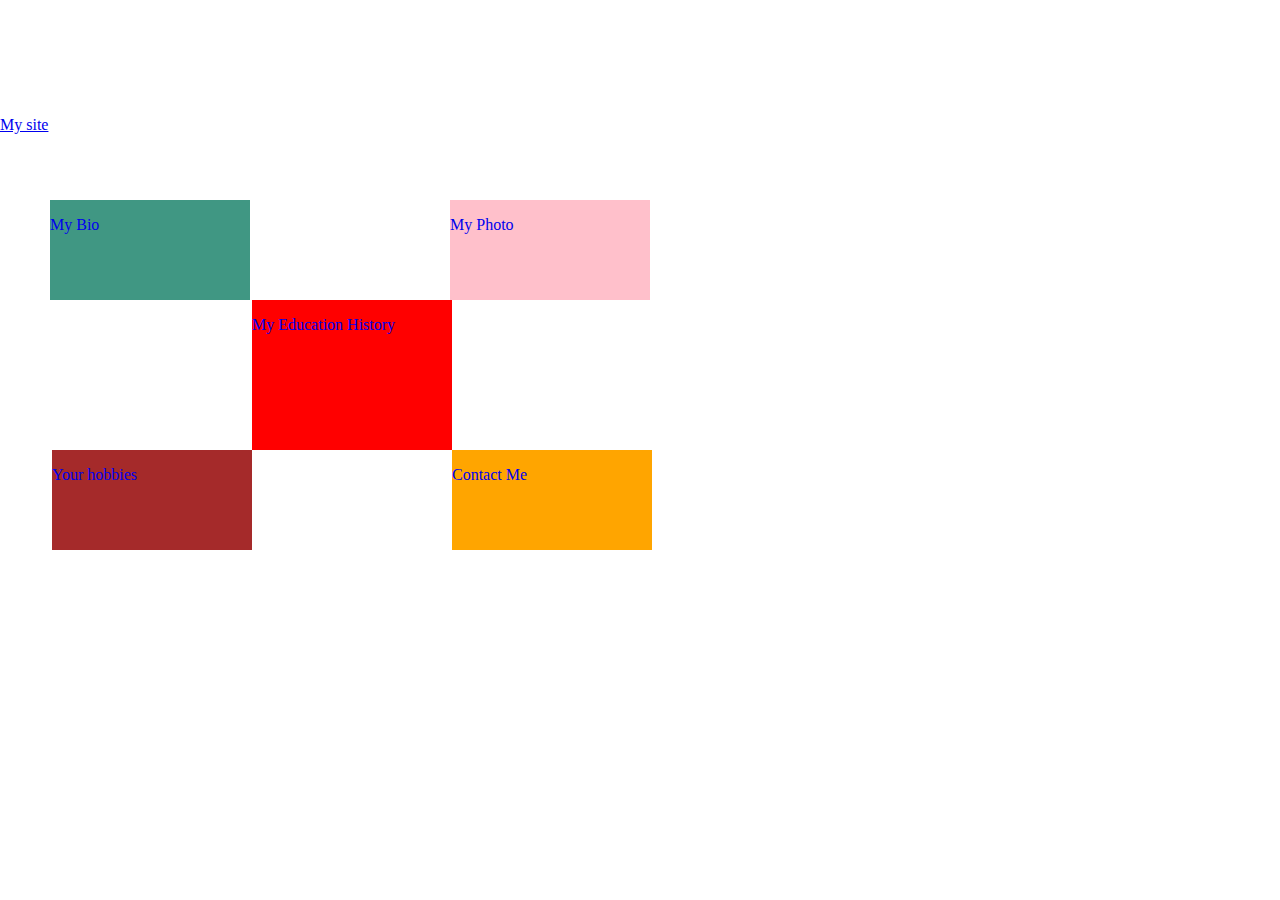
<file: index.html>
<!DOCTYPE html>
<html >
  <head>
    <meta charset="utf-8">
    <title>GERIGA SUNDAY DRAGO</title>
    <link rel="stylesheet" href="style.css">
  </head>
  <body>
    <div calss="container">
      
    <a href="my photos.html">
  <div class="first-container">
  <p>My Photo</p>
  </div></a>
    <a href="My Bio.html">
 <div class="second-container">
  <p>My Bio</p>
 </div></a>
    <a href="My Education.html">
 <div class="third-container">
<p>My Education History</p>
 </div></a>
    <a href="My hobbies.html">
 <div class="forth-container">
 <p>Your hobbies</p>
 </div></a>
    <a href="Contact Me.html">
 <div class="fifth-container">
   <p>Contact Me</p>
 </div></a>
 <p><a href="main.html">My site</p>
   </div>
  </body>
</html>
</file>
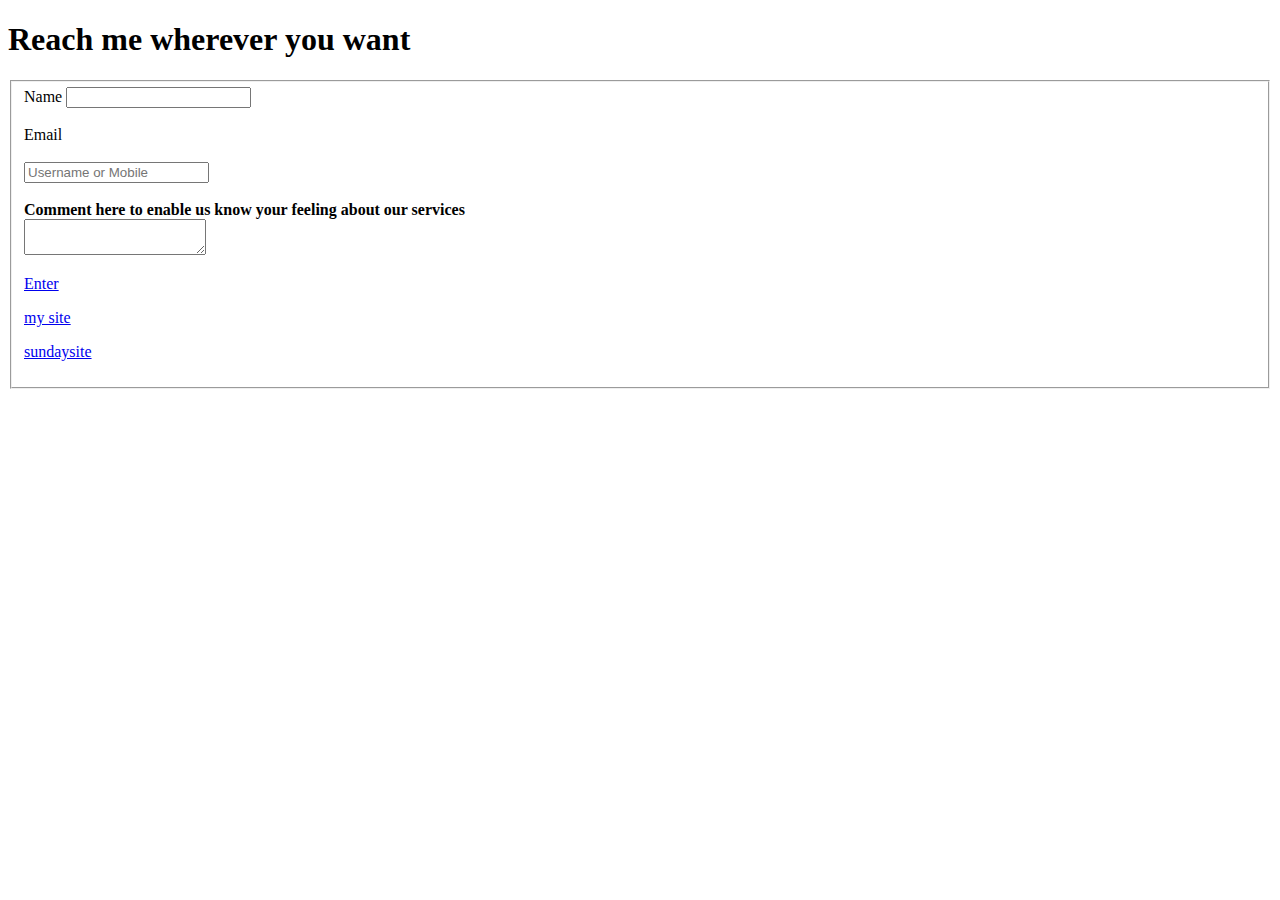
<file: Contact Me.html>
<!DOCTYPE html>
<html lang="en" dir="ltr">
  <head>
    <meta charset="utf-8">
    <title></title>
  </head>
  <body>
    <h1>Reach me wherever you want</h1>
    <form >

            <fieldset>

           <div>

               <label for="name" >Name</lable>

              <input type="text" name=" Name" value="" width="20" id="name">

              <label for="email"><br><br>Email</lable></br></br>

              <input name="username or Mobile" type="email" placeholder="Username or Mobile">

              <br><br><h><b>Comment here to enable us know your feeling about our services

              <br><textarea rows="size" cols="size"></textarea>

            </b></br></h>

              <p><a href="mailto:sundaydrago120@gmail.com">Enter</a></p>

           <div>
             
             <p><a href="main.html">my site</a></p>
             <p><a href="index.html">sundaysite<a/></p>

           </fieldset>
          </form>
  </body>
</html>
</file>
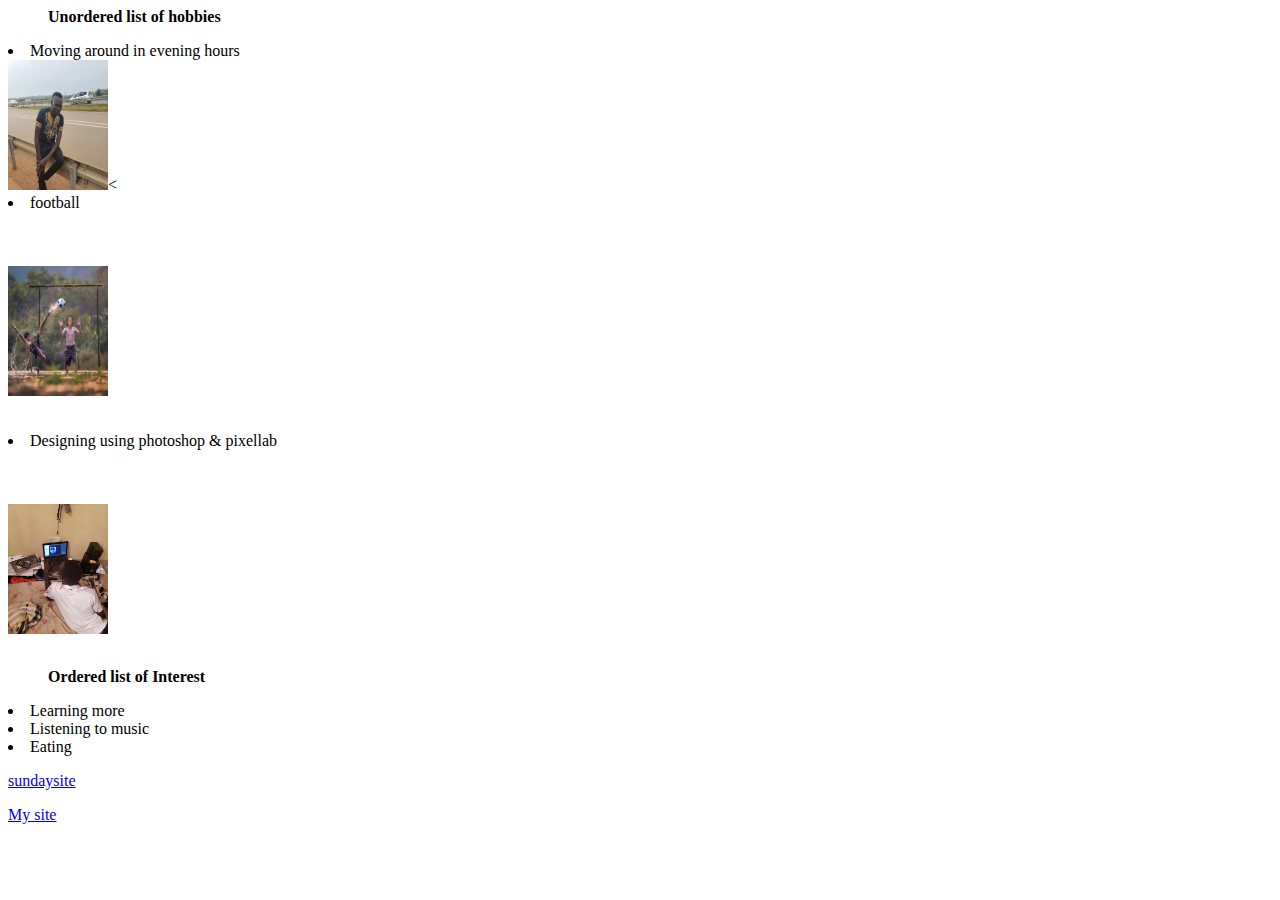
<file: hobbies and interest page.html>
<! DOCTYPE html>
   <html>
     <head>
        <meta charset ="utf-8">
        <title>Hobbies &amp Interest</title>
     </head>
   <body>
    <ul><strong>Unordered list of hobbies</strong></ul>
     <li>Moving around in evening hours</li>
     <img src="drago.jpg" width="100" height="130" float="left" border-radius="50" margin-right="10px" alt="drago"
      <br><<li>football</li></br>
     <br><br><img src="@geriga.jpg" width="100" height="130" float="left" border-radius="50" margin-left="10px" alt="@geriga"></br></br>
      <br><li> Designing using photoshop &amp pixellab</li></br>
       <br><br><img src="pistachio.jpg"width="100" height="130" float="left" border-radius="50" margin-left="10px" alt="pistachio"></br></br>

      <ol><strong>Ordered list of Interest</strong></ol>
        <li> Learning more</li>
        <li> Listening to music</li>
        <li> Eating</li>
    <p><a href="index.html">sundaysite</a></p>
    <p><a href="main.html">My site</a></p>
  </body>
  </html>
</file>
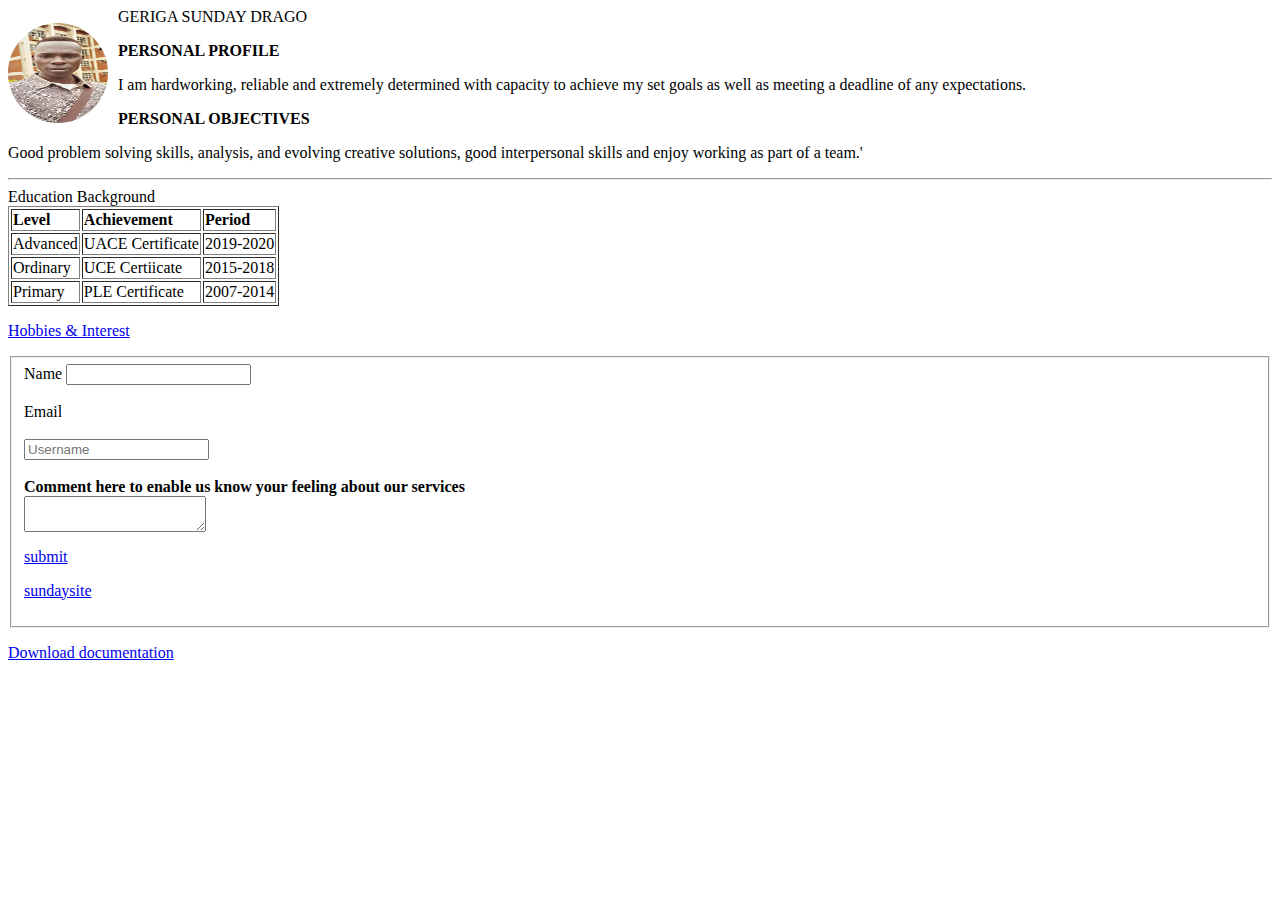
<file: main.html>
<! DOCTYPE html>
  <html>
    <head>
       <title>My site</title>
      <link rel="apple-touch-icon" sizes="180x180" href="/apple-touch-icon.png">
     <link rel="icon" type="image/png" sizes="32x32" href="/favicon-32x32.png">
    <link rel="icon" type="image/png" sizes="16x16" href="/favicon-16x16.png">
    <link rel="manifest" href="/site.webmanifest">
    </head>
    <style media="screen">
       img{
         width:100px;
         height:100px;
         border-radius:50px;
         float: left;
         margin-right: 10px;
         margin-top: 15px;
       }
    </style>
    <body><left>
       <img src="@sunday.jpg" alt="SUNDAY" >
       <p> GERIGA SUNDAY DRAGO</p>
       <h><strong>PERSONAL PROFILE</strong></h>
       <p>I am hardworking, reliable and extremely determined with capacity to achieve my set goals
        as well as meeting a deadline of any expectations.</p>
       <h><strong>PERSONAL OBJECTIVES</strong></h>
       <p>Good problem solving skills, analysis, and evolving creative solutions, good interpersonal skills
         and enjoy working as part of a team.' </p><hr>

       <table>
          <table border="1">

          <thead>
            Education Background
            <tr>
               <td><strong>Level</strong></td>
               <td><strong>Achievement</strong></td>
               <td><strong>Period</strong></td>
            </tr>
          </thead>
           <tbody>
              <tr>
                <td>Advanced</td>
                <td>UACE Certificate</td>
                <td>2019-2020</td>
              </tr>
              <tr>
                <td>Ordinary</td>
                <td>UCE Certiicate</td>
                <td>2015-2018</td>
              </tr>
              <tr>
                <td>Primary</td>
                <td>PLE Certificate</td>
                <td>2007-2014</td>
              </tr>
           </tbody>
       </table></hr>

        <p><a href="hobbies and interest page.html">Hobbies &amp Interest</a></p>

           <form >
             <fieldset>
            <div>

                <label for="name" >Name</lable>

               <input type="text" name=" Name" value="" width="20" id="name">

               <label for="email"><br><br>Email</lable></br></br>

               <input name="username" type="email" placeholder="Username">

               <br><br><h><b>Comment here to enable us know your feeling about our services

               <br><textarea rows="size" cols="size"></textarea>

             </b></br></h>

               <p><a href="mailto:sundaydrago120@gmail.com">submit</a></p>
               <p><a href="index.html">sundaysite</p>
            <div>

            </fieldset>
           </form>

           <p><a href="my word document.docx">Download documentation</a></p>
     </body></left>
  </html>
</file>
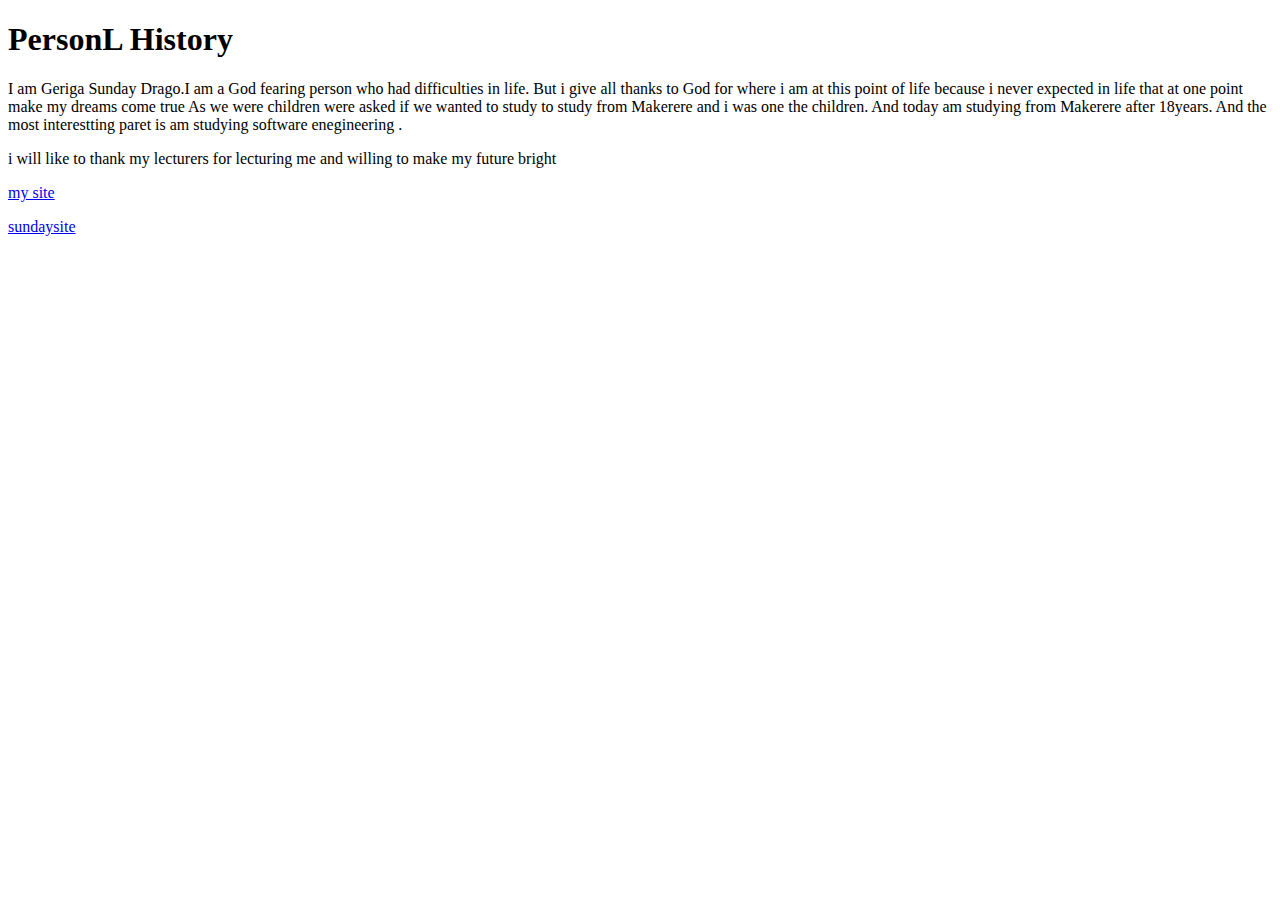
<file: My Bio.html>
<!DOCTYPE html>
<html lang="en" dir="ltr">
  <head>
    <meta charset="utf-8">
    <title>My Bio</title>
  </head>
  <body>
    <h1>PersonL History</h1>
    <p>I am  Geriga Sunday Drago.I am a God fearing person who had difficulties in life.
    But i give all thanks to God for where i am at this point of life because i never expected in life that at one point make my dreams come true
  As we were children were asked if we wanted to study to study from Makerere and i was one the children.
And today am studying from Makerere after 18years. And the most interestting paret is am studying software enegineering .</p>
<p>i will like to thank my lecturers for lecturing me and willing to make my future bright</p>
    <p><a href="main.html">my site</a></p>
    <p><a href="index.html">sundaysite</a></p>
  </body>
</html>
</file>
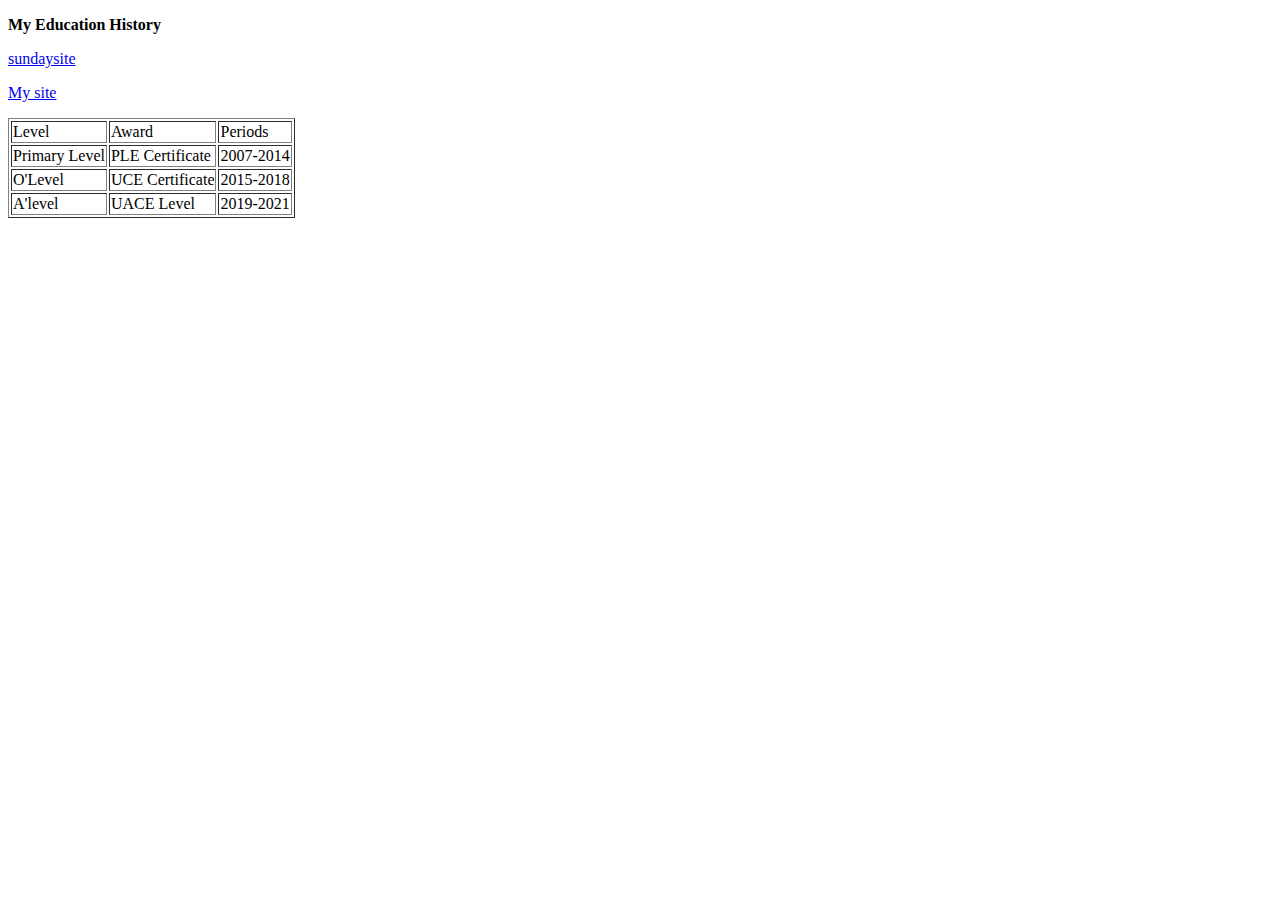
<file: My Education.html>
<!DOCTYPE html>
<html lang="en" dir="ltr">
  <head>
    <meta charset="utf-8">
    <title></title>
  </head>
  <body>
    <p><strong>My Education History</strong></p>
    <table border="1">
      <thead>
        <tr>
          <td>Level</td>
          <td>Award</td>
          <td>Periods</td>
        </tr>
      </thead>
      <tbody>
        <tr>
          <td>Primary Level</td>
          <td>PLE Certificate</td>
          <td>2007-2014</td>
        </tr>
        <tr>
          <td>O'Level</td>
          <td>UCE Certificate</td>
          <td>2015-2018</td>
        </tr>
        <tr>
          <td>A'level</td>
          <td>UACE Level</td>
          <td>2019-2021</td>
        </tr>
      </tbody>
      <p><a href="main.html">sundaysite<a/></p>
        <p><a href="index.html">My site<a/></p>
    </table>
  </body>
</html>
</file>
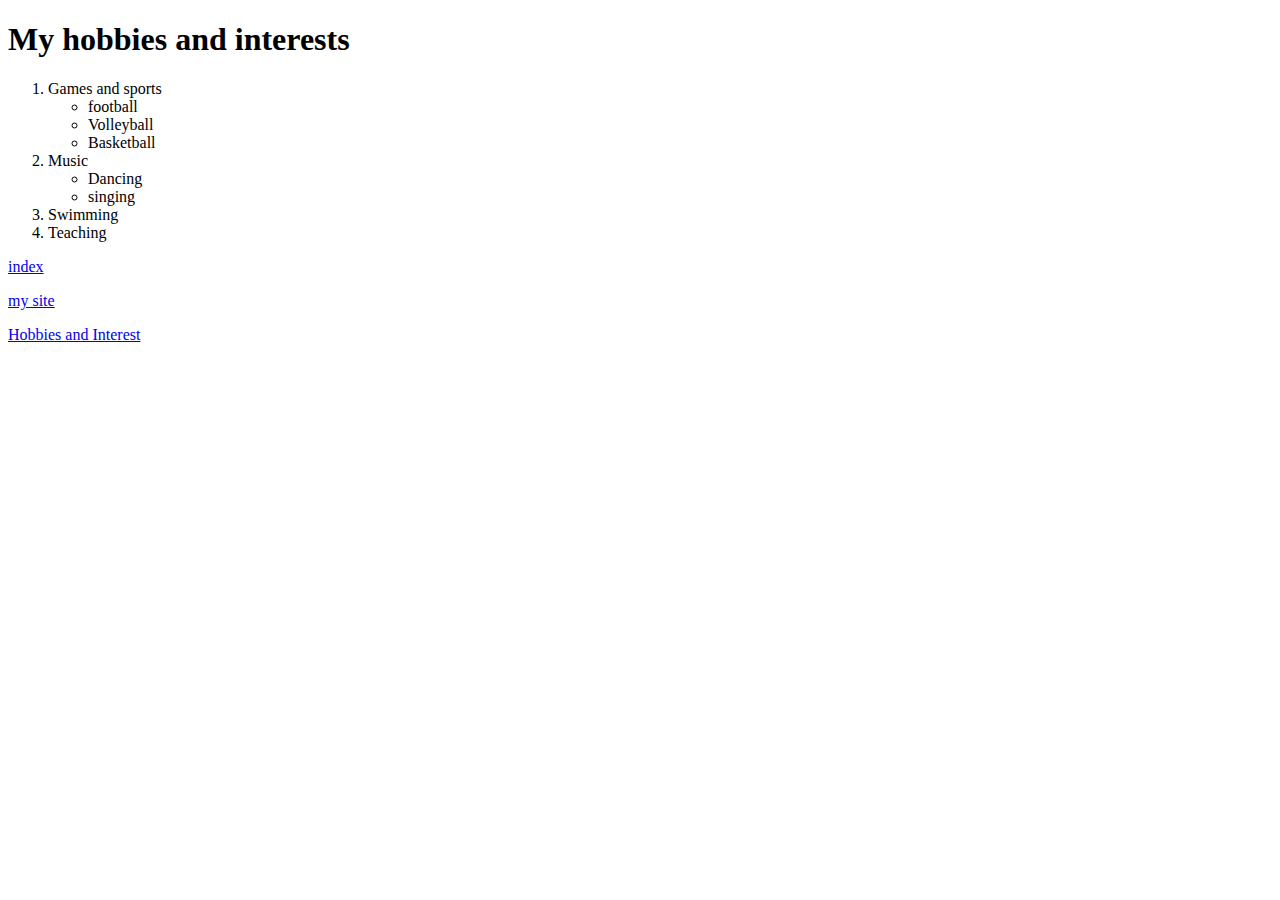
<file: My hobbies.html>
<!DOCTYPE html>
<html lang="en" dir="ltr">
  <head>
    <meta charset="utf-8">
    <title></title>
  </head>
  <body>
  <h1><strong>My hobbies and interests</strong></h1>
    <ol>
      <li>Games and sports</li>
      <ul>
        <li>football</li>
        <li>Volleyball</li>
        <li>Basketball</li>
      </ul>
      <li>Music</li>
      <ul>
        <li>Dancing</li>
        <li>singing</li>
      </ul>
      <li>Swimming</li>
      <li>Teaching</li>
    </ol>
    <p><a href="index.html">index</a></p>
    <p><a href="main.html">my site</a><p>
    <p><a href="hobbies and interest page.html">Hobbies and Interest</a></p>
  </body>
</html>
</file>
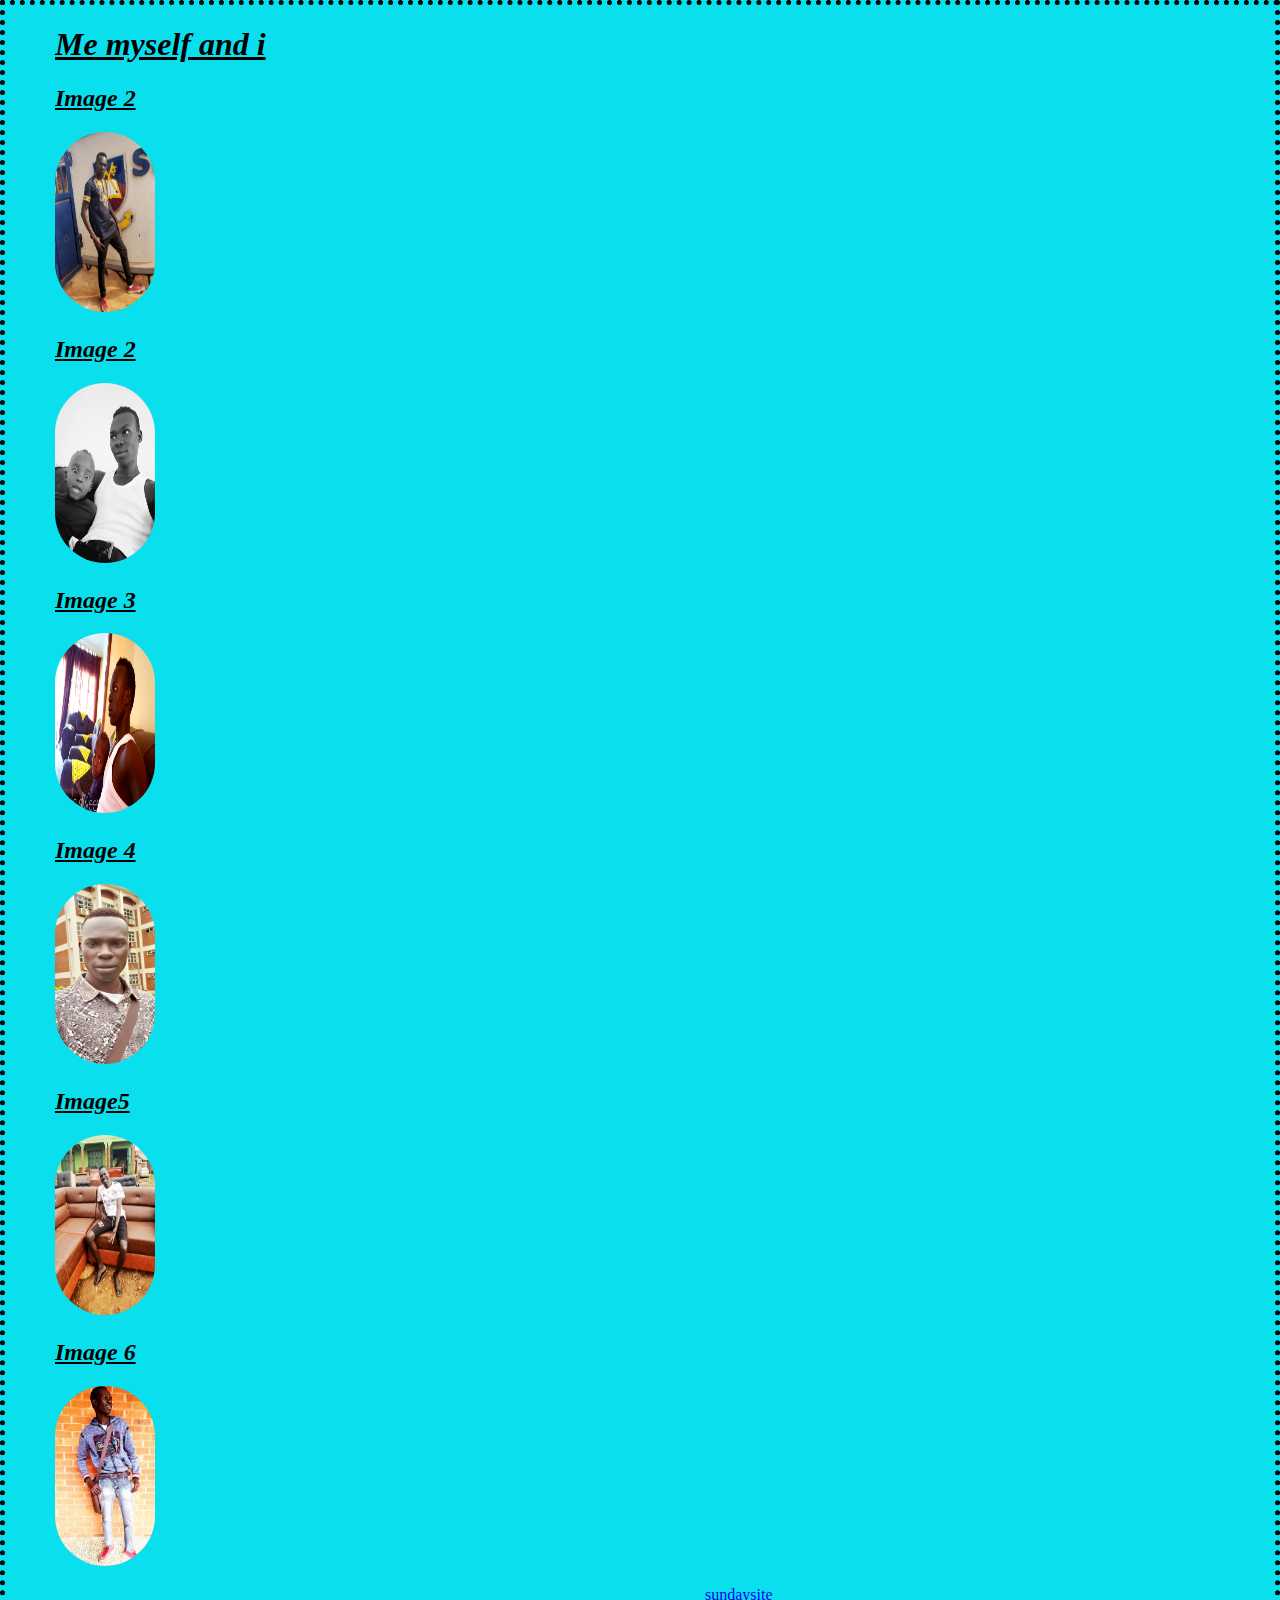
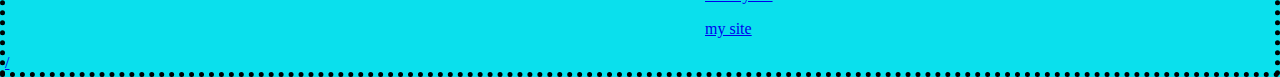
<file: my photos.html>
<!DOCTYPE html>
<html lang="en" dir="ltr">
  <head>
    <meta charset="utf-8">
    <title>My photos</title>
<link rel="stylesheet" href="style.css">
</head>
<style media="screen">
img{
  width: 100px;
  height: 180px;
  border-radius:50px;
  margin-left: 50px;
}
body{
  border-style: dotted;
  border-width: thick;
}
h1{
  margin-left: 50px;
}
h2{
  margin-left: 50px;
}
p{
  margin-left: 700px
}
</style>
  <body bgcolor="pale red">
    <h1><strong><u><i>Me myself and i</i></u></strong></h1>
    <h2><u><i>Image 2</u></i></h2>
  <img src="20220615_181215.jpg" alt="GERIGA"><br>
  <h2><u><i>Image 2</u></i></h2>
  <img src="20220701_115705.jpg" alt="@sundaydrago">
  <h2><u><i>Image 3</u></i></h2>
  <img src="20220701_120044.jpg" alt="DRAGO"><br>
  <h2><u><i>Image 4</u></i></h2>
   <img src="@sunday.jpg" alt="pistachio"><br>
  <h2><u><i>Image5</u></i></h2>
   <img src="20220626_160813.jpg" alt="@me"><br>
  <h2><u><i>Image 6</u></i></h2>
  <img src="20220626_205146.jpg" alt="@dra"><br>
  <p><a href="index.html">sundaysite</a></p>
    <p><a href="main.html">my site</p></p>
  </body>/
</html>
</file>
<file: style.css>
body{
  margin:0px;
  }
  .container{
    background-color:grey;
    width:450px;
    height:680px;
    padding:300px;
  }
.first-container{
  background-color: pink;
  width: 200px;
  height: 100px;
  position: absolute;
  display: inline-block;
  left: 450px;
  top: 200px;
}
.first-container:hover{background-color: black}
.second-container{
  background-color: #409783;
  width: 200px;
  height: 100px;
  position: absolute;
  display: inline-block;
  left: 50px;
  top: 200px;
}
.second-container:hover{background-color: magenta}
.third-container{
  background-color:red;
  width: 200px;
  height: 150px;
  margin-left: 212px;
  position: absolute;
  display: inline-block;
  left: 40px;
  top: 300px;
}
.third-container:hover{background-color: yellow}
.forth-container{
  background-color: brown;
  width: 200px;
  height: 100px;
  position: relative;
  display: inline-block;
  left: 52px;
  top:450px;
}
.forth-container:hover{background-color: green}
.fifth-container{
  background-color: orange;
  width: 200px;
  height: 100px;
  position: relative;
  display: inline-block;
  left:248px;
  top: 450px;
}
.fifth-container:hover{background-color: Blue}
</file>
